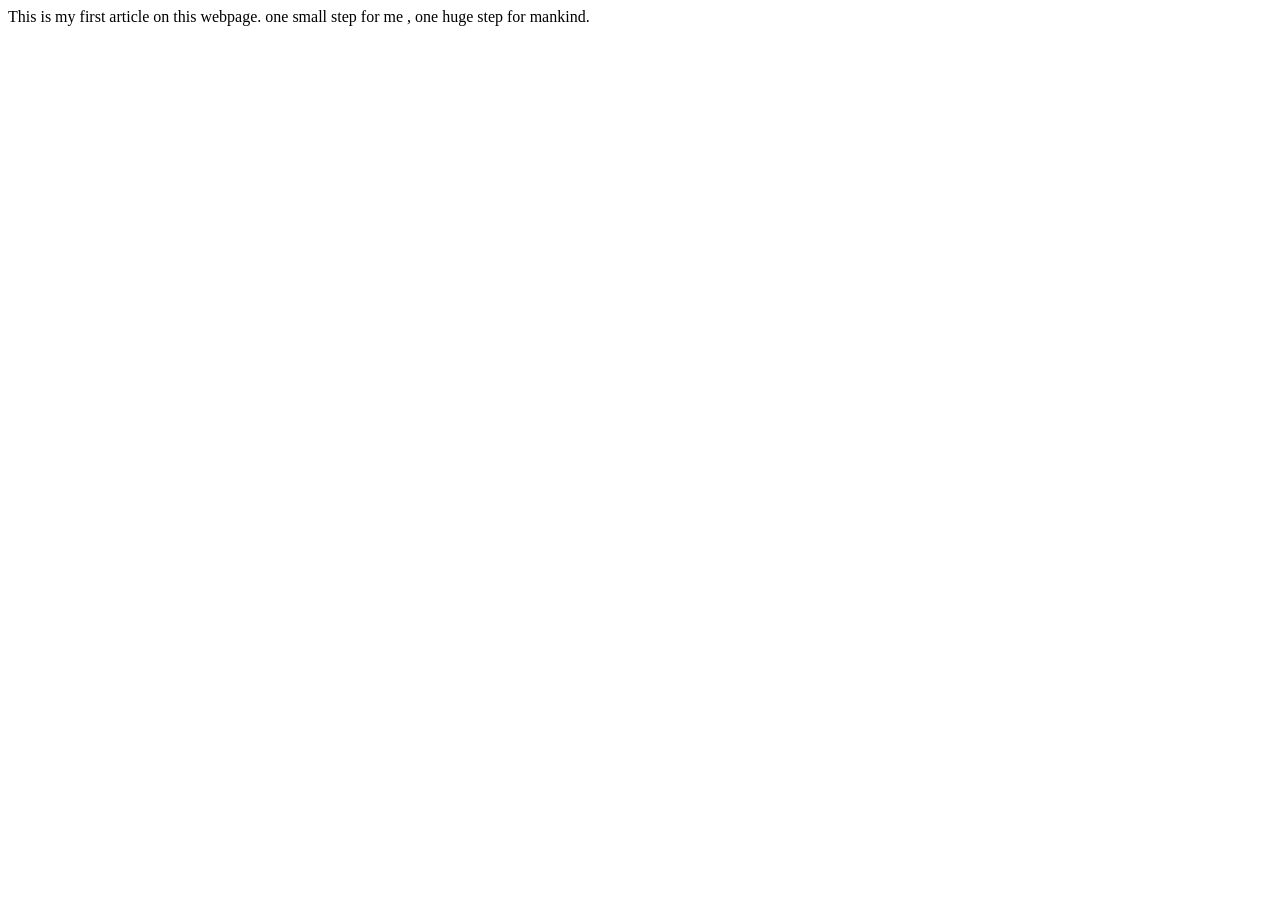
<file: ui/article-one.html>
<html>
    <head>
        <title>   This is article one!!        </title>
    </head>
    <body>
        <p>
            This is my first article on this webpage.
            one small step for me , one huge step for mankind.
        </p>
    </body>
</html>
</file>
